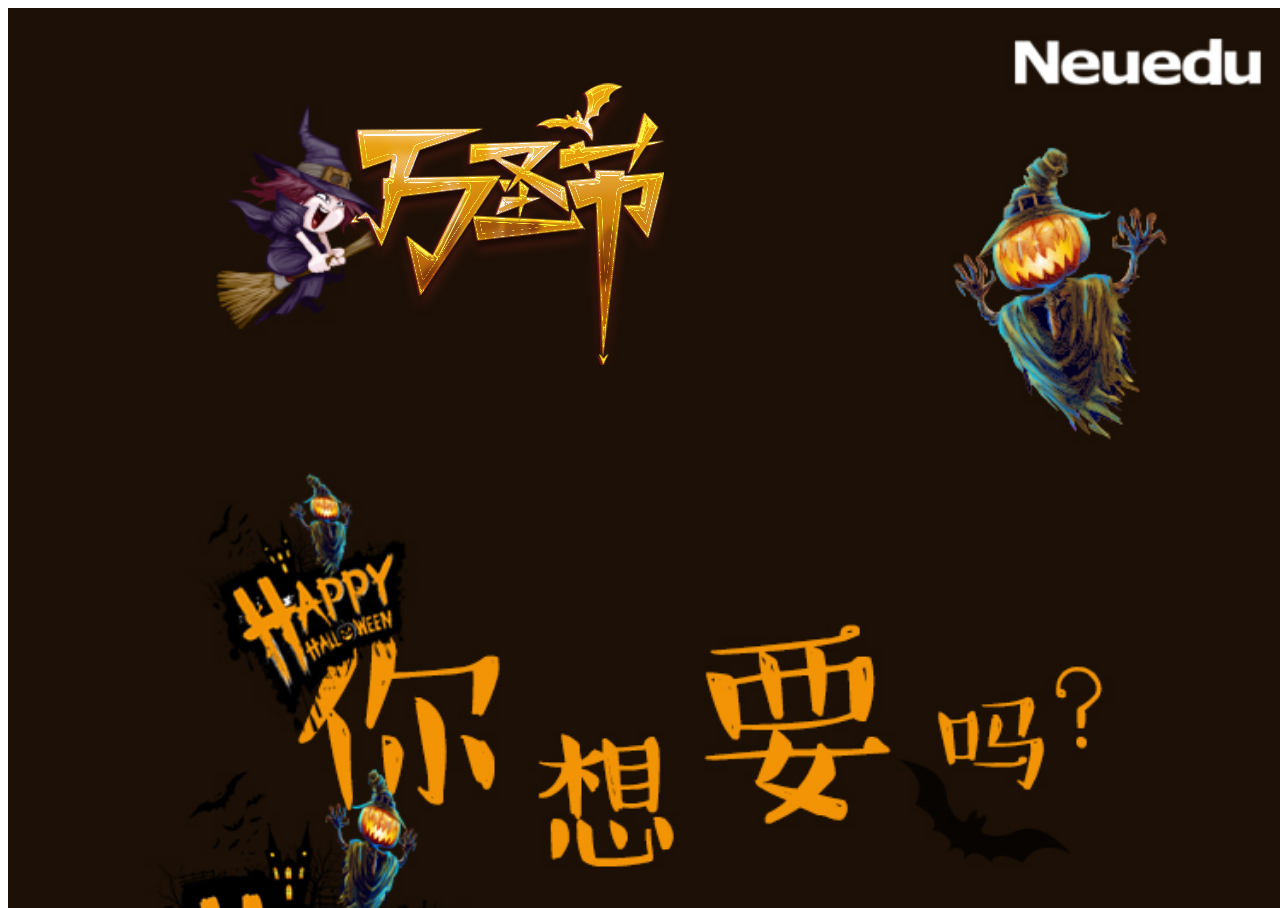
<file: Halloween2/index.html>
<!DOCTYPE html>
<html>
<head>
	<title>万圣节抽符</title>
	<link rel="stylesheet" type="text/css" href="index.css">
	<meta charset="utf-8">
	<script>
			function fanye(num){
				document.getElementById("page1").style.display="none";
				document.getElementById("page2").style.display="none";
				document.getElementById("page3").style.display="none";
				document.getElementById("page4").style.display="none";
				if(num==1){
					document.getElementById("page1").style.display="block";
				}else if(num==2){
					document.getElementById("page2").style.display="block";
				}else if(num==3){
					document.getElementById("page3").style.display="block";
				}else if(num==4)
					document.getElementById("page4").style.display="block";
			}
			function chou(num){
				fanye(4);
				if(num==1){
					document.getElementById("page4").style.backgroundImage="url(img/charm1.jpg)";
				}else if(num==2){
					document.getElementById("page4").style.backgroundImage="url(img/charm2.jpg)";
				}else if(num==3){
					document.getElementById("page4").style.backgroundImage="url(img/charm3.jpg)";
				}else if(num==4){
					document.getElementById("page4").style.backgroundImage="url(img/charm4.jpg)";
				}else if(num==5){
					document.getElementById("page4").style.backgroundImage="url(img/charm5.jpg)";
				}else if(num==6){
					document.getElementById("page4").style.backgroundImage="url(img/charm7.jpg)";
				}else if(num==7){
					document.getElementById("page4").style.backgroundImage="url(img/charm7.jpg)";
				}
			}
		</script>
</head>
<body>
	
	<div id="page1">
		<img id="title" src="img/title.png">
		<img id="box" src="img/box.png" onclick="fanye(2)">
	</div>	
	<div id="page2">
		<img id="pumpkin" src="img/pumpkin.png">
		<img id="startGame" src="img/startGame.jpg" onclick="fanye(3)">
	</div>	
	<div id="page3">
		<img id="charm01" src="img/1.png" onclick="chou(1)">
		<img id="charm02" src="img/2.png" onclick="chou(2)">
		<img id="charm03" src="img/3.png" onclick="chou(3)">
		<img id="charm04" src="img/4.png" onclick="chou(4)">
		<img id="charm05" src="img/5.png" onclick="chou(5)">
		<img id="charm06" src="img/6.png" onclick="chou(6)">
		<img id="charm07" src="img/7.png" onclick="chou(7)">
	</div>	
	<div id="page4">
		<img id="back" src="./img/back.png" onclick="fanye(3)">
		<img id="follow" src="img/follow.png" >
		<p>@baiyiming 2020 </p>
	</div>
</body>
</html>
</file>
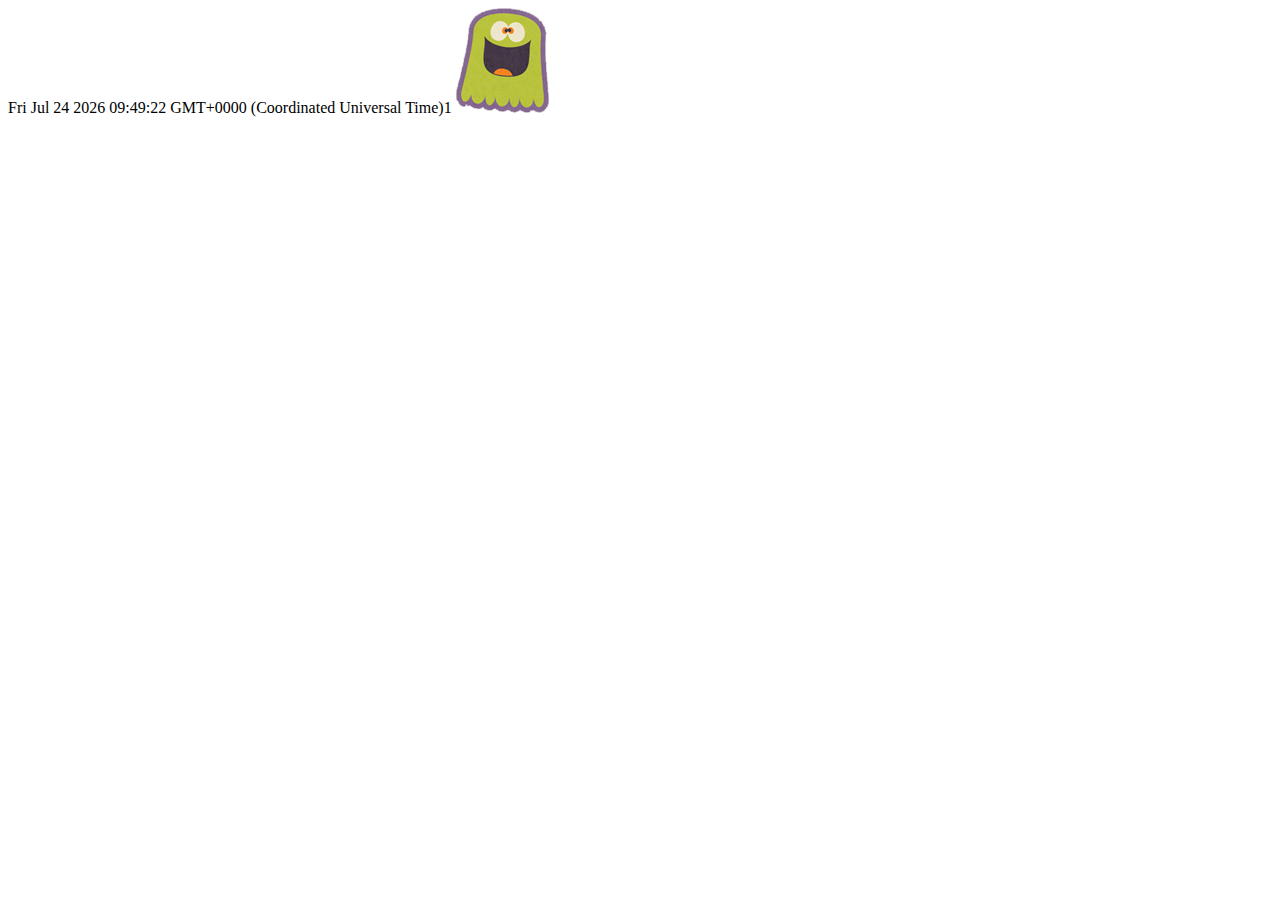
<file: Halloween2/test.html>
<!DOCTYPE html>
<html>
	<head>
		<meta charset="utf-8">
		<title>测试js语法</title>
	</head>
	<body>	
		<script type="text/javascript">
			var time=new Date();
			document.write(time);
			var hour= time.getHours();
				if(hour<=12){
					document.write("1");
				}else{
					document.write("2");
				}
		function xxx(){
			alert(123);
			alert(456);
			alert(789);
		}
		</script>
		<img src="img/1.png" onclick="alert(xxx())" >
	</body>
</html>
</file>
<file: Halloween2/index.css>
html
{
	width: 100%;
	height: 100%;
}
body
{
	width: 100%;
	height: 100%;
}
div
{
	width: 100%;
	height: 100%;
}

#page1
{
	background-image: url(img/halloween1.jpg);
	background-repeat: no-repeat;
	background-size:cover;
	
}
#page2
{
	background-image: url(img/halloween2.jpg);
	background-repeat: no-repeat;
	background-size:cover;
	display: none;
}
#page3
{
	background-image: url(img/halloweenMain.jpg);
	background-repeat: no-repeat;
	background-size:cover;
	display: none;
}
#page4
{

	background-repeat: no-repeat;
	background-size:cover;
	display: none;
}
#title
{
	position: fixed;
	left: 340px;
	top: 80px;
	animation: move01 5s infinite;
}
#box
{
	position: fixed;
	left: 315px;
	top: 1020px;
	animation: move02 1s infinite;
}
#pumpkin
{
	position: fixed;
	left: 280px;
	top: 50px;
}
#startGame
{
	position: fixed;
	left: 380px;
	bottom: 250px;
}
#charm01
{
	position: fixed;
	left: 90px;
	top: 190px;
	animation: movecharm01 13s infinite;
}
#charm02
{
	position: fixed;
	left: 250px;
	top: 490px;
	animation: movecharm02 15s infinite;
}

#charm03
{
	position: fixed;
	left: 155px;
	top: 1000px;
	animation: movecharm03 15s infinite;
}
#charm04
{
	position: fixed;
	left: 500px;
	top: 340px;
	animation: movecharm04 14s infinite;
}
#charm05
{
	position: fixed;
	left: 695px;
	top: 695px;
	animation: movecharm05 12s infinite;
}
#charm06
{
	position: fixed;
	left: 470px;
	top: 880px;
	animation: movecharm06 13s infinite;
}
#charm07
{
	position: fixed;
	left: 800px;
	top: 1280px;
	animation: movecharm07 12s infinite;
}
#back
{
	position: fixed;
	left: 50px;
	top: 50px;
}
#follow
{
	position: fixed;
	left: 400px;
	top: 1650px;
}

#page4>p
{
	font-size: 20px;
	text-align:right;
	font-weight: bold;
	color: yellow;
	position: absolute; bottom: 10px; right: 10px;
}
@keyframes	move01
{
	0%{
		opacity:0;
	}

	50%{
		opacity:1;
	}
	100%{
		opacity:0;
	}

}
@keyframes	move02
{
	0%{
		left: 315px;
		top: 1020px;
	}
	5%{
		left: 295px;
		top: 1000px;
	}
	10%{
		left: 335px;
		top: 1040px;
	}
	15%{
		left: 295px;
		top: 1000px;
	}
	20%{
		left: 335px;
		top: 1040px;
	}
	100%{
		left: 315px;
		top: 1020px;
	}
}
@keyframes movecharm01
{
	0%{
		left: 90px;
		top: 190px;
	}
	30%{
		left: 90px;
		top: 390px;
	}
	60%{
		left: 190px;
		top: 290px;
	}
	100%{
		left: 90px;
		top: 190px;
	}
}
@keyframes movecharm02
{
	0%{
		left: 250px;
		top: 490px;
	}
	50%{
		left: 450px;
		top: 650px;
	}
	100%{
		left: 250px;
		top: 490px;
	}
}
@keyframes movecharm03
{
	0%{
		left: 155px;
		top: 1000px;
	}
	10%{
		left: 100px;
		top: 1050px;
	}
	20%{
		left: 210px;
		top: 1100px;
	}
	30%{
		left: 100px;
		top: 1150px;
	}
	40%{
		left: 210px;
		top: 1200px;
	}
	50%{
		left: 100px;
		top: 1250px;
	}
	60%{
		left: 210px;
		top: 1200px;	
	}
	70%{
		left: 100px;
		top: 1150px;
	}
	80%{
		left: 210px;
		top: 1100px;		
	}
	90%{
		left: 100px;
		top: 1050px;
	}
	100%{
		left: 155px;
		top: 1000px;
	}
}
@keyframes movecharm04
{
	0%{
		left:500px;
		top: 340px;
	}
	25%{
		left: 810px;
		top: 340px;
	}
	50%{
		left: 810px;
		top: 110px;
	}
	75%{
		left: 500px;
		top: 110px;
	}
	100%{
		left: 500px;
		top: 340px;
	}

}
@keyframes movecharm05
{
	0%{
		left: 695px;
		top: 695px;
	}
	25%{
		left: 800px;
		top: 615px;
	}
	50%{
		left: 720px;
		top: 535px;
	}
	75%{
		left: 620px;
		top: 610px;
	}
	100%{
		left: 695px;
		top: 695px;
	}

}
@keyframes movecharm06
{
	0%{
		left: 470px;
		top: 880px;
		transform: rotateZ(0deg);
	}
	50%{
		left: 470px;
		top: 1500px;
		transform: rotateZ(360deg);	}
	100%{
		left: 470px;
		top: 880px;
		transform: rotateZ(0deg);
	}

}
@keyframes movecharm07
{
	0%{
		transform: scale(1);
		opacity:1;
	}
	50%{
		transform: scale(0.1);
		opacity:0;
	}
	100%{
		transform: scale(1);
		opacity:1;
	}

}
</file>
